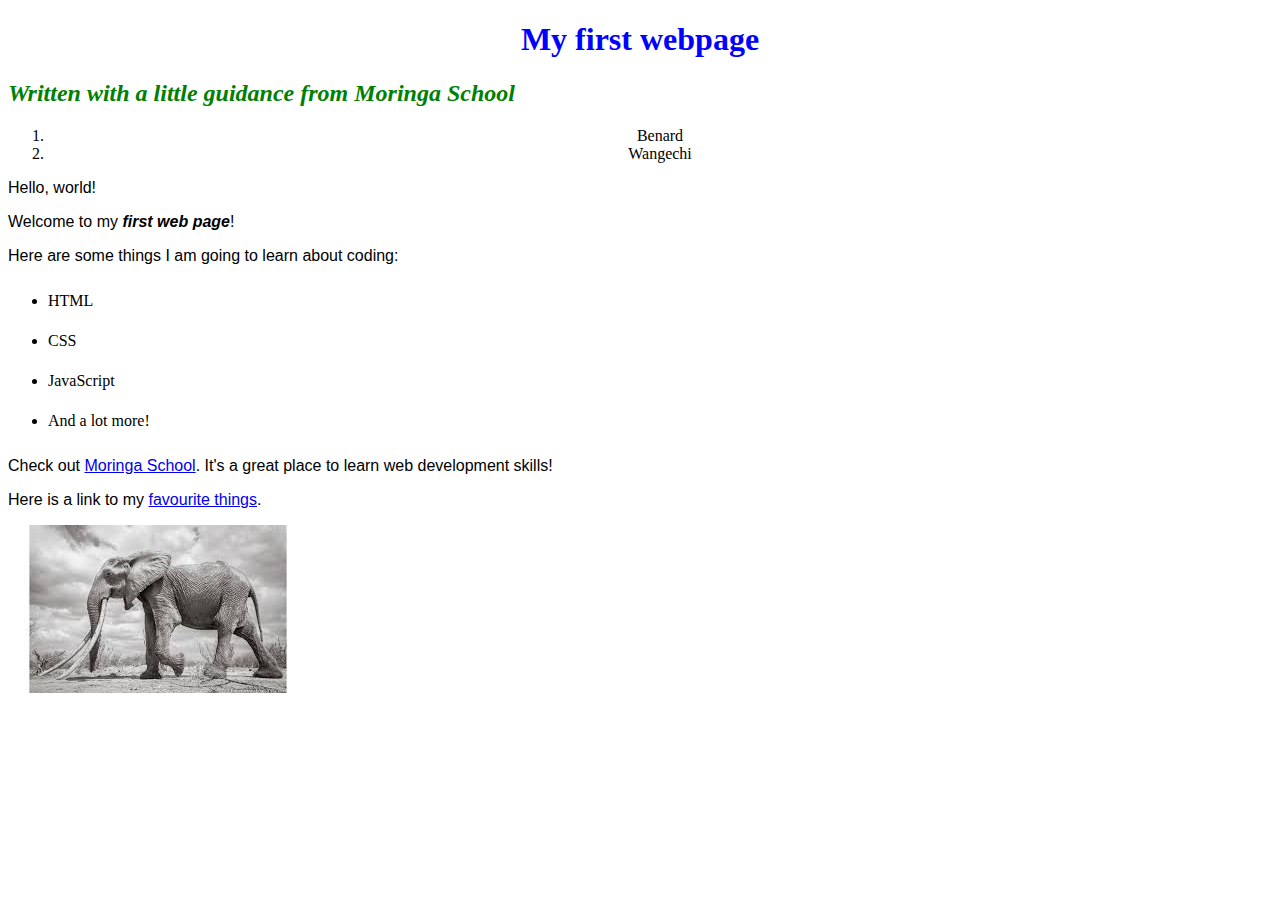
<file: index.html>
<!DOCTYPE html>
<html>
  <head>
      <title>My first webpage!</title>
      <link href="css/styles.css" rel="stylesheet" type="text/css">
    </head>
  <body>
      <h1>My first webpage</h1>
      <h2>Written with a little guidance from <em>Moringa School</em></h2>
      <div class="kimani">
        <ol>

          <li>Benard</li>
          <li>Wangechi</li>
        </ol>

      </div>

      <p>Hello, world!</p>
      <p>Welcome to my <strong>first web page</strong>!</p>

      <p>Here are some things I am going to learn about coding:</p>
      <ul>
        <li>HTML</li>
        <li>CSS</li>
        <li>JavaScript</li>
        <li>And a lot more!</li>
      </ul>
  </body>
  <p>Check out <a href="http://moringaschool.com/">Moringa School</a>. It's a great place to learn web development skills!</p>
  <p>Here is a link to my <a href="my-favourite-things.html">favourite things</a>.</p>
  <img src="Images/elephant.jpg" alt="A photo of an elephant">
  </html>
</file>
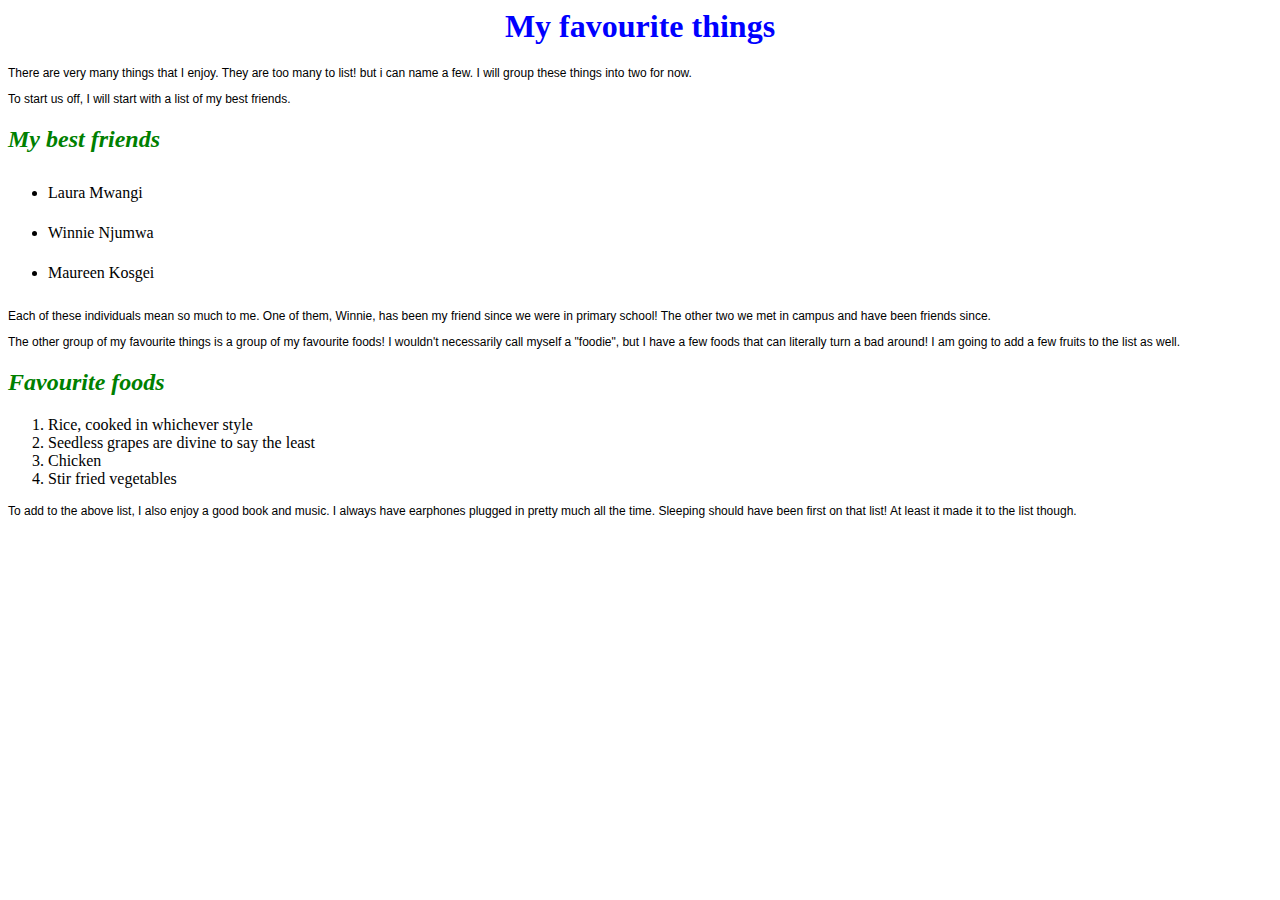
<file: my-favourite-things.html>
<DOCTYPE!><html/>
  <head>
  <title>My favouritethings</title>
  <link href="css/styles.css" rel="stylesheet" type="text/css">
<body>
  <h1>My favourite things</h1>
    <p>There are very many things that I enjoy. They are too many to list! but i can name a few. I will group these things into two for now.</p>
    <p>To start us off, I will start with a list of my best friends.</p>
  <h2>My best friends</h2>
      <ul>
        <li>Laura Mwangi</li>
        <li>Winnie Njumwa</li>
        <li>Maureen Kosgei</li>
      </ul>
    <p>Each of these individuals mean so much to me. One of them, Winnie, has been my friend since we were in primary school! The other two we met in campus and have been friends since.</p>

    <p>The other group of my favourite things is a group of my favourite foods! I wouldn't necessarily call myself a "foodie", but I have a few foods that can literally turn a bad around! I am going to add a few fruits to the list as well.</p>
  <h2>Favourite foods</h2>
        <ol>
          <li>Rice, cooked in whichever style</li>
          <li>Seedless grapes are divine to say the least</li>
          <li>Chicken</li>
          <li>Stir fried vegetables</li>
        </ol>

    <p>To add to the above list, I also enjoy a good book and music. I always have earphones plugged in pretty much all the time. Sleeping should have been first on that list! At least it made it to the list though.</p>
</body>
</file>
<file: css/styles.css>
h1 {
  color: blue;
  text-align: center;
}
h2 {
  color: green;
  font-style: italic;
  text-align: centre
}
p {
  font-family: sans-serif;
  font-size: 12
}
ul {
  line-height: 40px;
}
em {
  font-style: bold;
}
strong {
  font-style: italic;
}
.kimani {
  text-align: center;

}
</file>
